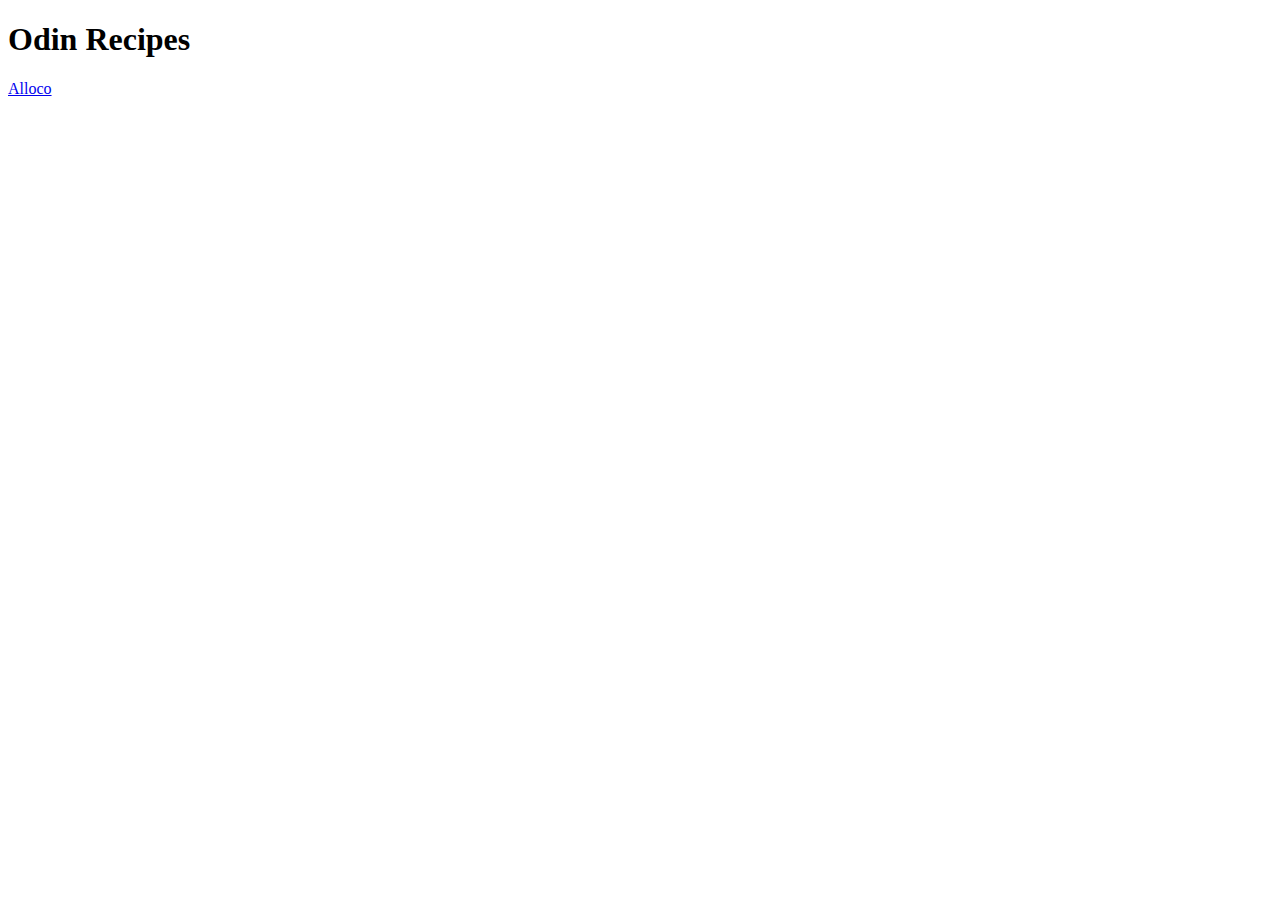
<file: index.html>
<!DOCTYPE html>
<html lang="en">
    <head>
        <meta charset="UTF-8">
        <title>Odin Recipes</title>
    </head>

    <body>
        <h1>Odin Recipes</h1>
        <a href="./recipes/alloco.html">Alloco</a>
    </body>
</html>
</file>
